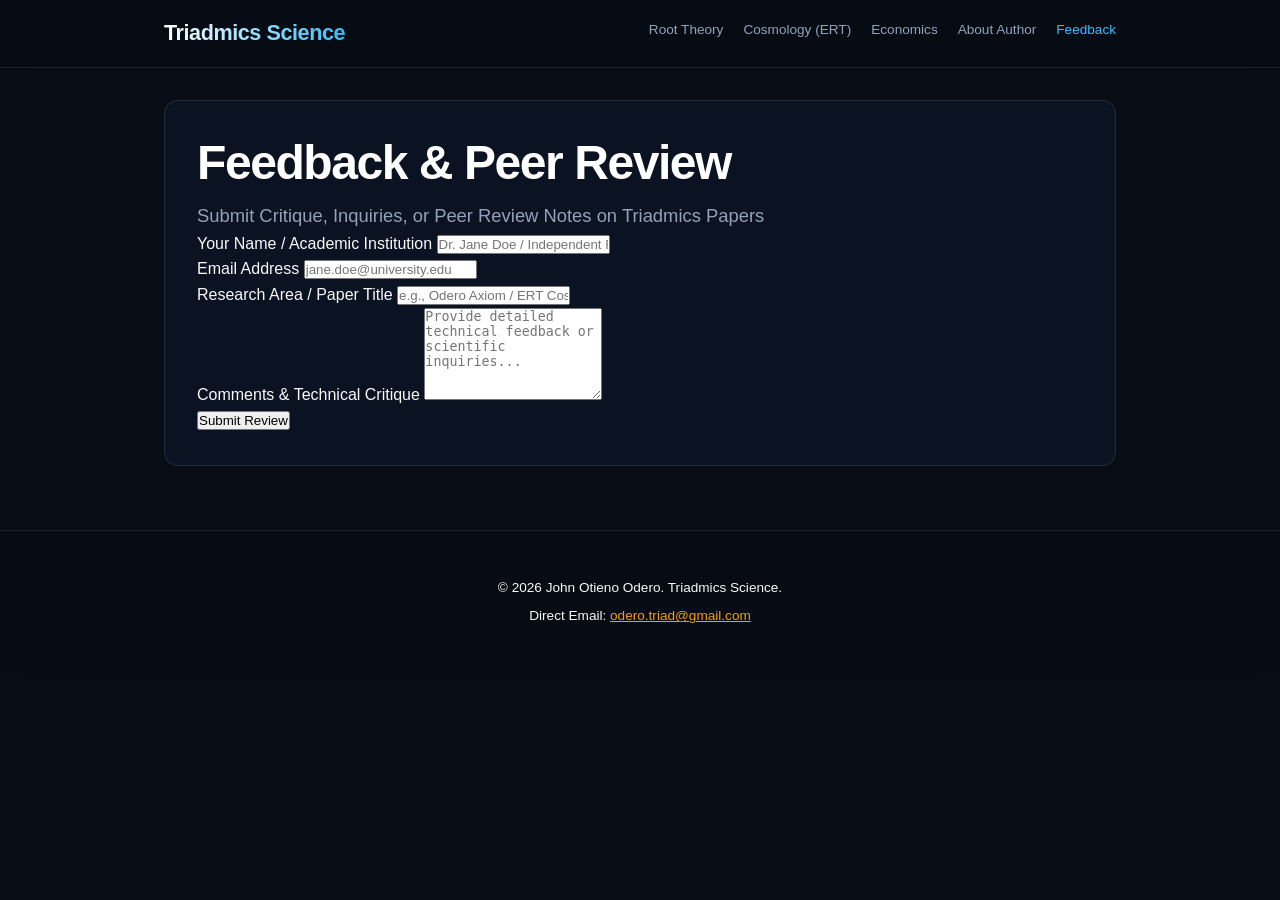
<file: feedback.html>
<!DOCTYPE html>
<html lang="en">
<head>
    <meta charset="UTF-8">
    <meta name="viewport" content="width=device-width, initial-scale=1.0">
    <title>Feedback & Peer Review | Triadmics Science</title>
    <link rel="stylesheet" href="style.css">
</head>
<body>

    <header>
        <div class="container nav-container">
            <div>
                <a href="index.html" class="site-title">Triadmics Science</a>
            </div>
            <nav>
                <ul class="nav-menu">
                    <li><a href="index.html">Root Theory</a></li>
                    <li><a href="ert.html">Cosmology (ERT)</a></li>
                    <li><a href="captured-inflation.html">Economics</a></li>
                    <li><a href="about.html">About Author</a></li>
                    <li><a href="feedback.html" class="active">Feedback</a></li>
                </ul>
            </nav>
        </div>
    </header>

    <main class="container">
        <section class="card">
            <h1>Feedback & Peer Review</h1>
            <div class="sub-title">Submit Critique, Inquiries, or Peer Review Notes on Triadmics Papers</div>

            <form action="https://formspree.io/f/odero.triad@gmail.com" method="POST">
                <div class="form-group">
                    <label for="name">Your Name / Academic Institution</label>
                    <input type="text" id="name" name="name" placeholder="Dr. Jane Doe / Independent Researcher" required>
                </div>

                <div class="form-group">
                    <label for="email">Email Address</label>
                    <input type="email" id="email" name="email" placeholder="jane.doe@university.edu" required>
                </div>

                <div class="form-group">
                    <label for="topic">Research Area / Paper Title</label>
                    <input type="text" id="topic" name="topic" placeholder="e.g., Odero Axiom / ERT Cosmology / Captured Inflation">
                </div>

                <div class="form-group">
                    <label for="message">Comments & Technical Critique</label>
                    <textarea id="message" name="message" rows="6" placeholder="Provide detailed technical feedback or scientific inquiries..." required></textarea>
                </div>

                <button type="submit" class="btn-submit">Submit Review</button>
            </form>
        </section>
    </main>

    <footer>
        <div class="container">
            <p>&copy; 2026 John Otieno Odero. Triadmics Science.</p>
            <p>Direct Email: <a href="mailto:odero.triad@gmail.com">odero.triad@gmail.com</a></p>
        </div>
    </footer>

</body>
</html>
</file>
<file: style.css>
/* ==========================================================================
   1. Root Variables & Reset
   ========================================================================== */
:root {
  --bg-color: #080c14;
  --card-bg: rgba(15, 23, 42, 0.65);
  --border-card: rgba(255, 255, 255, 0.1);
  --border-color: rgba(255, 255, 255, 0.1);
  --accent-gold: #f59e0b;
  --accent-amber: #f59e0b;
  --accent-blue: #38bdf8;
  --accent-green: #10b981;
  --text-primary: #f8fafc;
  --text-main: #f8fafc;
  --text-muted: #94a3b8;
  --text-heading: #ffffff;
}

* {
  box-sizing: border-box;
  margin: 0;
  padding: 0;
  scroll-behavior: smooth;
}

body {
  background-color: var(--bg-color);
  color: var(--text-main);
  font-family: -apple-system, BlinkMacSystemFont, "Segoe UI", Roboto, Helvetica, Arial, sans-serif;
  line-height: 1.6;
  padding-bottom: 2rem;
  overflow-x: hidden;
  min-height: 100vh;
  -webkit-font-smoothing: antialiased;
  -moz-osx-font-smoothing: grayscale;
}

.container {
  max-width: 1000px;
  margin: 0 auto;
  padding: 0 1.5rem;
  position: relative;
  z-index: 10;
}

/* ==========================================================================
   2. Canvas Containers (Three.js / Visuals)
   ========================================================================== */
#canvas-container,
#css3d-container {
  position: fixed;
  top: 0;
  left: 0;
  width: 100vw;
  height: 100vh;
  pointer-events: none;
}

#canvas-container { z-index: -1; }
#css3d-container { z-index: 0; }

/* ==========================================================================
   3. Navigation Header
   ========================================================================== */
header {
  border-bottom: 1px solid var(--border-color);
  background: rgba(8, 12, 20, 0.85);
  backdrop-filter: blur(16px);
  -webkit-backdrop-filter: blur(16px);
  position: sticky;
  top: 0;
  z-index: 100;
  padding: 1rem 0;
}

.nav-container {
  display: flex;
  justify-content: space-between;
  align-items: center;
  flex-wrap: wrap;
  gap: 1rem;
}

.site-title {
  font-size: 1.35rem;
  font-weight: 900;
  text-decoration: none;
  letter-spacing: -0.02em;
  background: linear-gradient(90deg, #ffffff 0%, #38bdf8 100%);
  -webkit-background-clip: text;
  -webkit-text-fill-color: transparent;
  background-clip: text;
  display: inline-block;
  transition: filter 0.3s ease;
}

.site-title:hover {
  filter: drop-shadow(0 0 8px rgba(56, 189, 248, 0.5));
}

.nav-menu {
  display: flex;
  list-style: none;
  gap: 1.25rem;
  flex-wrap: wrap;
  margin: 0;
  padding: 0;
  align-items: center;
}

.nav-menu a {
  color: var(--text-muted);
  text-decoration: none;
  font-size: 0.85rem;
  font-weight: 500;
  transition: color 0.3s ease;
}

.nav-menu a:hover,
.nav-menu a.active {
  color: var(--accent-blue);
}

/* ==========================================================================
   4. Hero & Headings
   ========================================================================== */
.hero {
  padding: 0.75rem 0 1.5rem 0;
  position: relative;
}

.hero-watermark {
  position: absolute;
  top: -10px;
  left: 50%;
  transform: translateX(-50%);
  font-size: clamp(3.5rem, 10vw, 7rem);
  font-weight: 900;
  color: var(--accent-blue);
  opacity: 0.04;
  white-space: nowrap;
  user-select: none;
  pointer-events: none;
  z-index: -1;
}

h1 {
  font-size: clamp(2.2rem, 4vw, 3rem);
  color: #fff;
  margin: 0.25rem 0 0.75rem 0;
  font-weight: 800;
  line-height: 1.1;
  letter-spacing: -0.03em;
}

h2 {
  font-size: 1.4rem;
  color: var(--text-heading);
  margin-top: 0;
  margin-bottom: 1rem;
}

h3 {
  font-size: 1.15rem;
  color: var(--text-heading);
  margin-top: 0;
  margin-bottom: 0.5rem;
}

.sub-title {
  color: var(--text-muted);
  font-size: clamp(1rem, 2vw, 1.15rem);
  margin-bottom: 0;
  font-weight: 400;
  line-height: 1.6;
}

.hero-description {
  font-size: 1.05rem;
  color: #cbd5e1;
  margin-bottom: 2rem;
}

p {
  margin-bottom: 1.25rem;
  color: var(--text-main);
}

ul {
  margin-left: 1.25rem;
  margin-bottom: 1.5rem;
  padding-left: 0;
}

li {
  margin-bottom: 0.5rem;
  color: var(--text-muted);
  line-height: 1.5;
}

li::marker {
  color: var(--accent-amber);
}

/* ==========================================================================
   5. Cards & Universal Hover Classes
   ========================================================================== */
.card {
  background: var(--card-bg);
  border: 1px solid var(--border-card);
  border-radius: 14px;
  padding: 2rem;
  margin-top: 2rem;
  margin-bottom: 2rem;
  backdrop-filter: blur(12px);
  -webkit-backdrop-filter: blur(12px);
  transition: border-color 0.3s ease, box-shadow 0.3s ease;
}

.glow-blue:hover {
  border-color: var(--accent-blue);
  box-shadow: 0 0 25px rgba(56, 189, 248, 0.35), inset 0 0 12px rgba(56, 189, 248, 0.15);
}

.glow-amber:hover {
  border-color: var(--accent-amber);
  box-shadow: 0 0 25px rgba(245, 158, 11, 0.35), inset 0 0 12px rgba(245, 158, 11, 0.15);
}

/* Standard Card Types */
.hero-card {
  background: var(--card-bg);
  border: 1px solid var(--border-card);
  border-radius: 14px;
  padding: 2rem;
  backdrop-filter: blur(12px);
}

.info-card {
  background: rgba(15, 23, 42, 0.4);
  border: 1px solid var(--border-color);
  border-radius: 10px;
  padding: 1.5rem;
}

.support-card {
  background: rgba(3, 5, 9, 0.8);
  border: 1px solid var(--border-color);
  border-radius: 8px;
  padding: 1.25rem 1rem;
  text-align: center;
  display: flex;
  flex-direction: column;
  justify-content: space-between;
  transition: all 0.3s ease;
}

.sub-card {
  background: rgba(15, 23, 42, 0.4);
  border: 1px solid var(--border-color);
  border-radius: 10px;
  padding: 1.5rem;
  display: flex;
  flex-direction: column;
  justify-content: space-between;
  transition: border-color 0.3s ease, box-shadow 0.3s ease;
}

.sub-card:hover {
  border-color: var(--accent-blue);
  box-shadow: 0 0 20px rgba(56, 189, 248, 0.25);
}

.framework-status-grid {
  display: grid;
  grid-template-columns: repeat(auto-fit, minmax(200px, 1fr));
  gap: 1rem;
}

.status-pill {
  display: flex;
  align-items: center;
  gap: 0.75rem;
  background: rgba(15, 23, 42, 0.6);
  border: 1px solid var(--border-card);
  padding: 0.85rem 1rem;
  border-radius: 10px;
}

.status-dot {
  width: 8px;
  height: 8px;
  border-radius: 50%;
  background-color: var(--accent-green);
  box-shadow: 0 0 8px var(--accent-green);
  flex-shrink: 0;
}

.status-text {
  font-size: 0.88rem;
  font-weight: 600;
  color: #e2e8f0;
}

/* Grid Utilities */
.grid-2 {
  display: grid;
  grid-template-columns: repeat(auto-fit, minmax(280px, 1fr));
  gap: 1.25rem;
}

.grid-3 {
  display: grid;
  grid-template-columns: repeat(auto-fit, minmax(260px, 1fr));
  gap: 1.25rem;
}

/* ==========================================================================
   6. Axiom Box & Math Grids
   ========================================================================== */
.axiom-box {
  border: 2px solid var(--accent-gold);
  border-radius: 18px;
  padding: 2.25rem 1.5rem;
  background: rgba(245, 158, 11, 0.02);
  text-align: center;
  overflow: visible;
  margin: 2rem 0;
  box-shadow: 
    0 0 20px rgba(245, 158, 11, 0.5),
    0 0 45px rgba(245, 158, 11, 0.35),
    0 0 85px rgba(245, 158, 11, 0.2),
    inset 0 0 25px rgba(245, 158, 11, 0.15);
  transition: transform 0.4s cubic-bezier(0.16, 1, 0.3, 1), box-shadow 0.4s ease;
  cursor: pointer;
  will-change: transform, box-shadow;
}

.axiom-box:hover,
.axiom-box:active {
  transform: scale(0.98);
  box-shadow: 
    0 0 30px rgba(245, 158, 11, 0.7),
    0 0 65px rgba(245, 158, 11, 0.5),
    0 0 110px rgba(245, 158, 11, 0.3),
    inset 0 0 35px rgba(245, 158, 11, 0.25);
}

.axiom-title {
  color: var(--accent-gold);
  font-size: 0.9rem;
  text-transform: uppercase;
  letter-spacing: 2px;
  font-weight: 700;
  margin-bottom: 0.75rem;
  text-shadow: 0 0 10px rgba(245, 158, 11, 0.5);
}

.math-hero {
  font-size: 1.4rem;
  color: #ffffff;
  margin: 0.5rem 0;
}

.axiom-explanation {
  font-size: 0.9rem;
  color: var(--text-muted);
  margin-top: 0.75rem;
  line-height: 1.5;
}

.math-grid {
  display: grid;
  grid-template-columns: repeat(auto-fit, minmax(220px, 1fr));
  gap: 1.25rem;
  width: 100%;
  margin-top: 1.5rem;
}

.math-card {
  padding: 1rem 1.25rem;
  background: rgba(255, 255, 255, 0.02);
  border-radius: 8px;
  border: 1px solid var(--border-card);
  text-align: center;
  transition: transform 0.3s ease, border-color 0.3s ease;
}

.math-card:hover {
  transform: translateY(-2px);
  border-color: rgba(245, 158, 11, 0.5);
}

.math-card.gold-border {
  border-color: var(--accent-gold);
  box-shadow: 0 0 12px rgba(245, 158, 11, 0.25);
}

.math-card-title {
  font-weight: 700;
  font-size: 0.9rem;
  margin-bottom: 0.5rem;
  color: var(--accent-blue);
}

/* ==========================================================================
   7. Research Domains & Framework/Library/About/Contact Components
   ========================================================================== */
.domains-grid,
.frontiers-list-grid {
  display: grid;
  grid-template-columns: repeat(auto-fit, minmax(240px, 1fr));
  gap: 1.25rem;
  margin: 1.5rem 0;
}

.domain-card {
  background: var(--card-bg);
  border: 1px solid var(--border-card);
  border-radius: 12px;
  padding: 1.5rem;
  transition: all 0.3s ease;
  text-decoration: none;
  color: inherit;
  display: flex;
  flex-direction: column;
  justify-content: space-between;
}

.domain-card:hover {
  transform: translateY(-5px);
  border-color: rgba(56, 189, 248, 0.5);
  background: rgba(15, 23, 42, 0.85);
}

.domain-icon {
  font-size: 1.5rem;
  margin-bottom: 0.75rem;
}

.domain-title {
  font-size: 1.15rem;
  font-weight: 700;
  color: #fff;
  margin-bottom: 0.4rem;
}

.domain-desc {
  font-size: 0.88rem;
  color: var(--text-muted);
  margin-bottom: 1rem;
  line-height: 1.4;
}

.domain-link {
  font-size: 0.85rem;
  font-weight: 700;
  color: var(--accent-blue);
  display: inline-flex;
  align-items: center;
  gap: 0.3rem;
}

/* Framework Components */
.framework-flow {
  display: flex;
  flex-direction: column;
  gap: 1rem;
  margin: 1.5rem 0;
}

.framework-flow-node {
  background: rgba(15, 23, 42, 0.6);
  border: 1px solid var(--border-card);
  border-radius: 10px;
  padding: 1.25rem;
  text-align: center;
}

.framework-flow-arrow {
  text-align: center;
  color: var(--accent-blue);
  font-size: 1.25rem;
}

/* Library Components */
.archive-meta {
  font-size: 0.85rem;
  color: var(--text-muted);
  display: flex;
  gap: 1rem;
  flex-wrap: wrap;
  margin-top: 0.5rem;
}

/* About Components */
.profile-img {
  width: 170px;
  height: 170px;
  border-radius: 50%;
  object-fit: cover;
  border: 3px solid var(--accent-blue);
  box-shadow: 0 0 25px rgba(56, 189, 248, .35);
  display: block;
}

.author-profile-container {
  display: flex;
  flex-direction: column;
  align-items: center;
  gap: 1.75rem;
}

@media (min-width: 640px) {
  .author-profile-container {
    flex-direction: row;
    align-items: flex-start;
  }
}

/* Contact Components */
.contact-grid {
  display: grid;
  grid-template-columns: repeat(auto-fit, minmax(260px, 1fr));
  gap: 1.25rem;
  margin-top: 1.25rem;
}

.contact-card {
  background: var(--card-bg);
  border: 1px solid var(--border-card);
  border-radius: 12px;
  padding: 1.5rem;
}

/* Support Tier Grid Components */
.tier-grid {
  display: grid;
  grid-template-columns: repeat(auto-fit, minmax(260px, 1fr));
  gap: 1.25rem;
  margin-top: 1.5rem;
}

.tier-card {
  background: var(--card-bg);
  border: 1px solid var(--border-card);
  border-radius: 12px;
  padding: 1.5rem;
  display: flex;
  flex-direction: column;
  justify-content: space-between;
}

/* Theories Components */
.theories-grid {
  display: grid;
  grid-template-columns: repeat(auto-fit, minmax(280px, 1fr));
  gap: 1.25rem;
  margin-top: 1.5rem;
}

.theory-formula {
  font-family: monospace;
  color: var(--accent-blue);
  font-size: 1rem;
  font-weight: bold;
  margin-bottom: 0.5rem;
}

.theory-title {
  color: #fff;
  font-weight: 700;
  margin-bottom: 0.5rem;
}

.theory-desc {
  color: var(--text-muted);
  font-size: 0.9rem;
}

/* ==========================================================================
   8. Diagrams, Citations, Status Items & Standard Button Set
   ========================================================================== */
.diagram-container {
  width: 100%;
  background: rgba(3, 5, 9, 0.6);
  border: 1px solid var(--border-card);
  border-radius: 10px;
  padding: 1.5rem;
  margin: 1.5rem 0;
  display: flex;
  flex-direction: column;
  align-items: center;
}

.diagram-caption {
  font-size: 0.85rem;
  color: var(--text-muted);
  margin-top: 0.75rem;
  text-align: center;
}

.card-citation-compact {
  border-color: rgba(245, 158, 11, 0.3);
}

.citation-box {
  background: rgba(3, 5, 9, 0.8);
  border: 1px solid var(--border-card);
  border-radius: 8px;
  padding: 0.75rem 4rem 0.75rem 1rem;
  font-family: SFMono-Regular, Consolas, "Liberation Mono", Menlo, monospace;
  font-size: 0.82rem;
  color: #e2e8f0;
  position: relative;
  margin-top: 0.5rem;
  word-break: break-word;
}

.btn-copy {
  position: absolute;
  top: 50%;
  right: 0.75rem;
  transform: translateY(-50%);
  background: rgba(56, 189, 248, 0.15);
  color: var(--accent-blue);
  border: 1px solid rgba(56, 189, 248, 0.3);
  border-radius: 4px;
  padding: 0.25rem 0.6rem;
  font-size: 0.75rem;
  cursor: pointer;
  transition: all 0.2s ease;
}

.btn-copy:hover {
  background: var(--accent-blue);
  color: var(--bg-color);
}

.cta-group {
  display: flex;
  flex-direction: column;
  gap: 0.5rem;
  align-items: flex-start;
  margin-top: 1.5rem;
}

/* CTA Section */
.cta-section {
  text-align: center;
  padding: 3rem 1.5rem;
  border-radius: 14px;
  margin-top: 3rem;
  background: var(--card-bg);
  border: 1px solid var(--border-card);
}

/* Standard Button Set */
.btn {
  display: inline-flex;
  align-items: center;
  justify-content: center;
  padding: 0.8rem 1.4rem;
  border-radius: 8px;
  font-size: 0.95rem;
  font-weight: 600;
  text-decoration: none;
  transition: all 0.3s ease;
  cursor: pointer;
}

.btn-primary {
  background: linear-gradient(135deg, var(--accent-blue), #1e40af);
  color: #fff;
  border: none;
}

.btn-primary:hover {
  transform: translateY(-1px);
  box-shadow: 0 4px 12px rgba(56, 189, 248, 0.4);
  color: #fff;
  text-shadow: none;
}

.btn-secondary {
  background: rgba(56, 189, 248, 0.1);
  color: var(--accent-blue);
  border: 1px solid rgba(56, 189, 248, 0.3);
}

.btn-secondary:hover {
  background: rgba(56, 189, 248, 0.2);
  border-color: var(--accent-blue);
  color: #fff;
}

.btn-action {
  display: inline-block;
  margin-top: 1rem;
  padding: 0.6rem 1.2rem;
  background: rgba(56, 189, 248, 0.1);
  color: var(--accent-blue);
  border: 1px solid rgba(56, 189, 248, 0.3);
  border-radius: 8px;
  font-size: 0.9rem;
  font-weight: 600;
  text-decoration: none;
  transition: all 0.3s ease;
}

.btn-action:hover {
  background: rgba(56, 189, 248, 0.2);
  border-color: var(--accent-blue);
  color: #fff;
  box-shadow: 0 0 15px rgba(56, 189, 248, 0.3);
}

.paper-meta {
  font-size: 0.82rem;
  color: var(--text-muted);
  margin-top: 0.25rem;
}

.status-grid {
  display: grid;
  grid-template-columns: repeat(auto-fit, minmax(180px, 1fr));
  gap: 0.75rem;
  margin-top: 1.25rem;
}

.status-item {
  display: flex;
  align-items: center;
  gap: 0.6rem;
  font-size: 0.88rem;
  color: #cbd5e1;
  background: rgba(3, 5, 9, 0.5);
  padding: 0.75rem 1rem;
  border-radius: 8px;
  border: 1px solid var(--border-card);
}

.status-check {
  color: var(--accent-green);
  font-weight: bold;
}

.badge {
  display: inline-block;
  padding: 0.35rem 0.9rem;
  border-radius: 9999px;
  font-size: 0.75rem;
  font-weight: 700;
  letter-spacing: 0.08em;
  text-transform: uppercase;
  border: 1px solid var(--border-card);
  color: var(--accent-blue);
  background: rgba(56, 189, 248, 0.15);
  transition: all 0.2s ease;
}

.badge:hover {
  border-color: var(--accent-blue);
  color: var(--accent-blue);
  box-shadow: 0 0 10px rgba(56, 189, 248, 0.3);
}

.tiny-badge {
  display: inline-block;
  background: rgba(56, 189, 248, 0.12);
  color: var(--accent-blue);
  border: 1px solid rgba(56, 189, 248, 0.25);
  border-radius: 9999px;
  padding: 0.25rem 0.7rem;
  font-size: 0.65rem;
  font-weight: 700;
  letter-spacing: 0.08em;
  text-transform: uppercase;
  margin-bottom: 0.75rem;
}

/* General Anchor Hover and Text Styling */
a {
  color: var(--accent-amber);
  text-decoration: underline;
  transition: color 0.3s ease, text-shadow 0.3s ease;
}

a:hover,
a:active,
a:focus {
  color: var(--accent-blue);
  text-shadow: 0 0 8px rgba(56, 189, 248, 0.6);
}

/* ==========================================================================
   9. Footer
   ========================================================================== */
footer {
  margin-top: 4rem;
  padding: 2.5rem 0;
  font-size: 0.85rem;
  color: var(--text-muted);
  border-top: 1px solid var(--border-color);
  background: rgba(8, 12, 20, 0.8);
  backdrop-filter: blur(12px);
  -webkit-backdrop-filter: blur(12px);
  text-align: center;
}

footer p {
  margin: 0.4rem 0;
}

footer .footer-brand {
  font-size: 1.05rem;
  font-weight: 700;
  color: #ffffff;
}

footer .footer-established {
  font-size: 0.85rem;
  font-weight: 500;
  color: var(--text-muted);
  margin-bottom: 0.75rem;
}

footer .footer-links {
  margin-bottom: 1rem;
}

footer .footer-links a {
  color: var(--accent-amber);
  text-decoration: none;
  margin: 0 0.3rem;
}

footer .footer-links a:hover {
  color: var(--accent-blue);
  text-decoration: underline;
}

footer .footer-meta {
  font-size: 0.85rem;
  color: var(--text-muted);
}

footer .footer-meta a {
  color: var(--accent-amber);
}

/* ==========================================================================
   10. Media Queries
   ========================================================================== */
@media (max-width: 600px) {
  .card {
    padding: 1.25rem;
  }

  .axiom-box {
    padding: 1.25rem 0.75rem;
  }

  .math-grid {
    grid-template-columns: 1fr;
  }

  .nav-container {
    flex-direction: column;
    align-items: flex-start;
  }

  .citation-box {
    padding: 0.75rem;
    padding-bottom: 2.5rem;
  }

  .btn-copy {
    top: auto;
    bottom: 0.5rem;
    right: 0.5rem;
    transform: none;
  }
}
</file>
